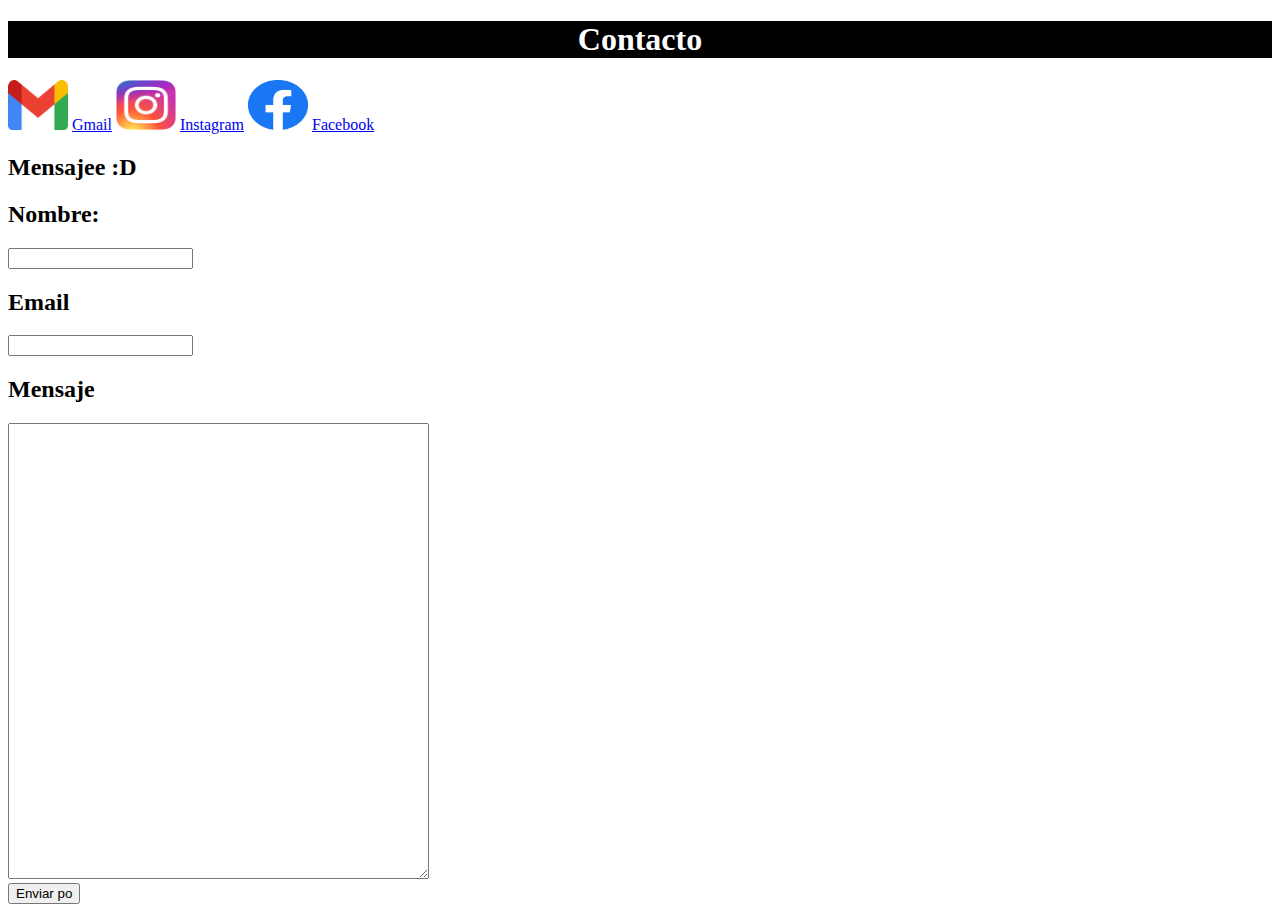
<file: Contacto.html>
<!DOCTYPE html>
<html lang="en">
<head>
    <meta charset="UTF-8">
    <meta http-equiv="X-UA-Compatible" content="IE=edge">
    <meta name="viewport" content="width=device-width, initial-scale=1.0">
    <title>Contacto</title>
</head>
<style>
    header {
        background-color: black;
        color: white;
    }
</style>
<body>
    <header>
        <center>
            <h1><label>Contacto</label></h1>
        </center>
    </header>


    <img id="Gmail" src="img/Gmail_icon_(2020).svg.png" height="50" width="60">
    <a href="https://mail.google.com/mail/u/0/?pli=1#search/diego+iturra">Gmail</a>



    <img id="Instagram" src="img/Instagram_logo_2016.svg.png" height="50" width="60">
    <a href="https://www.instagram.com/diieguiitto.18/">Instagram</a>


    <img id="Facebook" src="img/Facebook_f_logo_(2019).svg.webp" height="50" width="60">
    <a href="https://www.facebook.com/diego.iturraxd/">Facebook</a>

    <div>
        <h2><label>Mensajee :D</label></h2>
       <h2> <label>Nombre:</label> </h2>
        <input type="text" name="Name">
    </div>
    <div>
       <h2><label>Email</label></h2>
        <input type="text" name="Email">
    </div>
    <div>
       <h2> <label>Mensaje</label> </h2>
        <textarea name="comment" cols="50" rows="30"></textarea>
    </div>
    <div>
        <input type="submit" value="Enviar po">
    </div>
</body>
</html>
</file>
